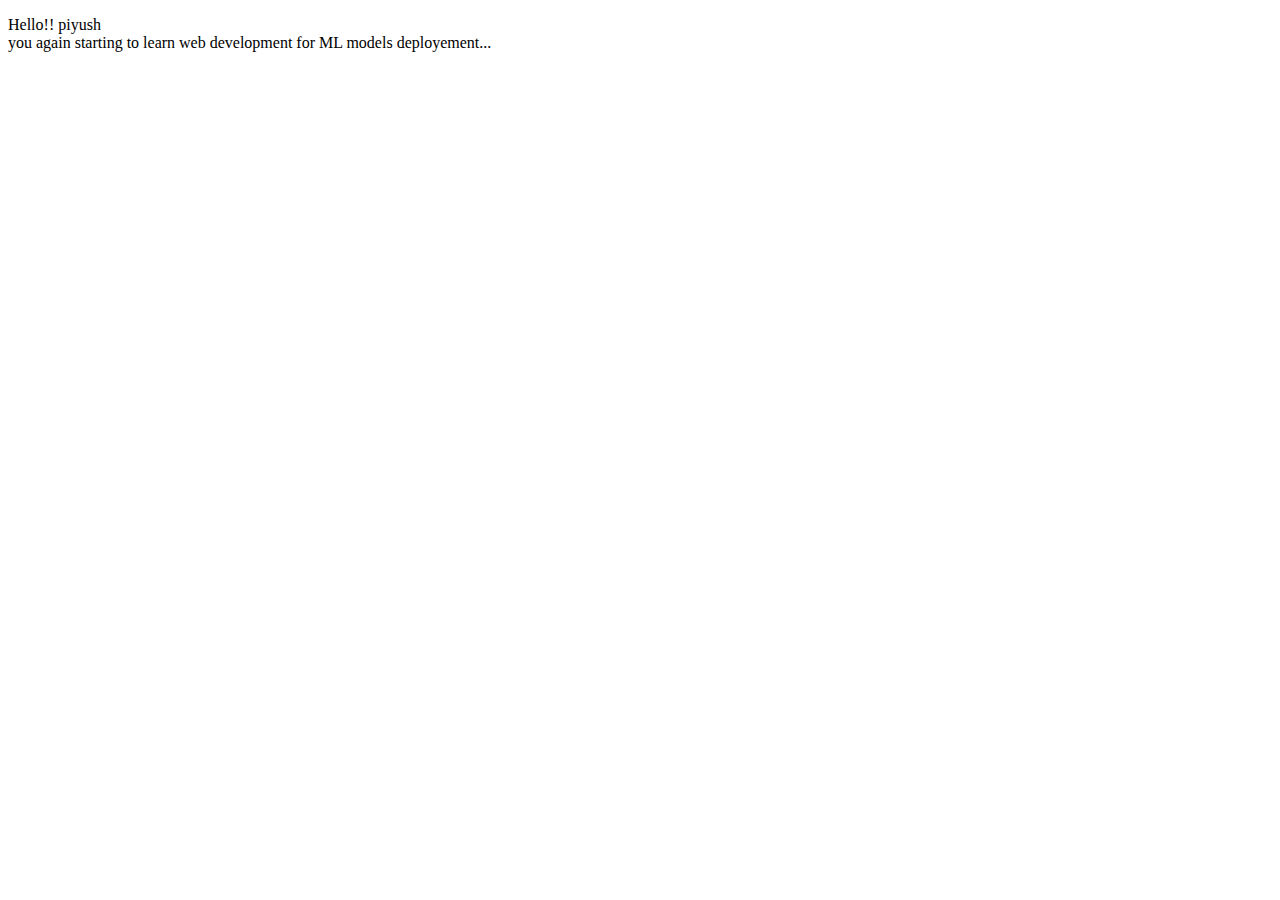
<file: Day-1 How Websites Works/index.html>
<!DOCTYPE html>
<html lang="en">
<head>
    <meta charset="UTF-8">
    <meta name="viewport" content="width=device-width, initial-scale=1.0">
    <title>Document</title>
</head>
<body>
    <p>Hello!! piyush <br> you again starting to learn web development for ML models deployement...</p>
</body>
</html>
</file>
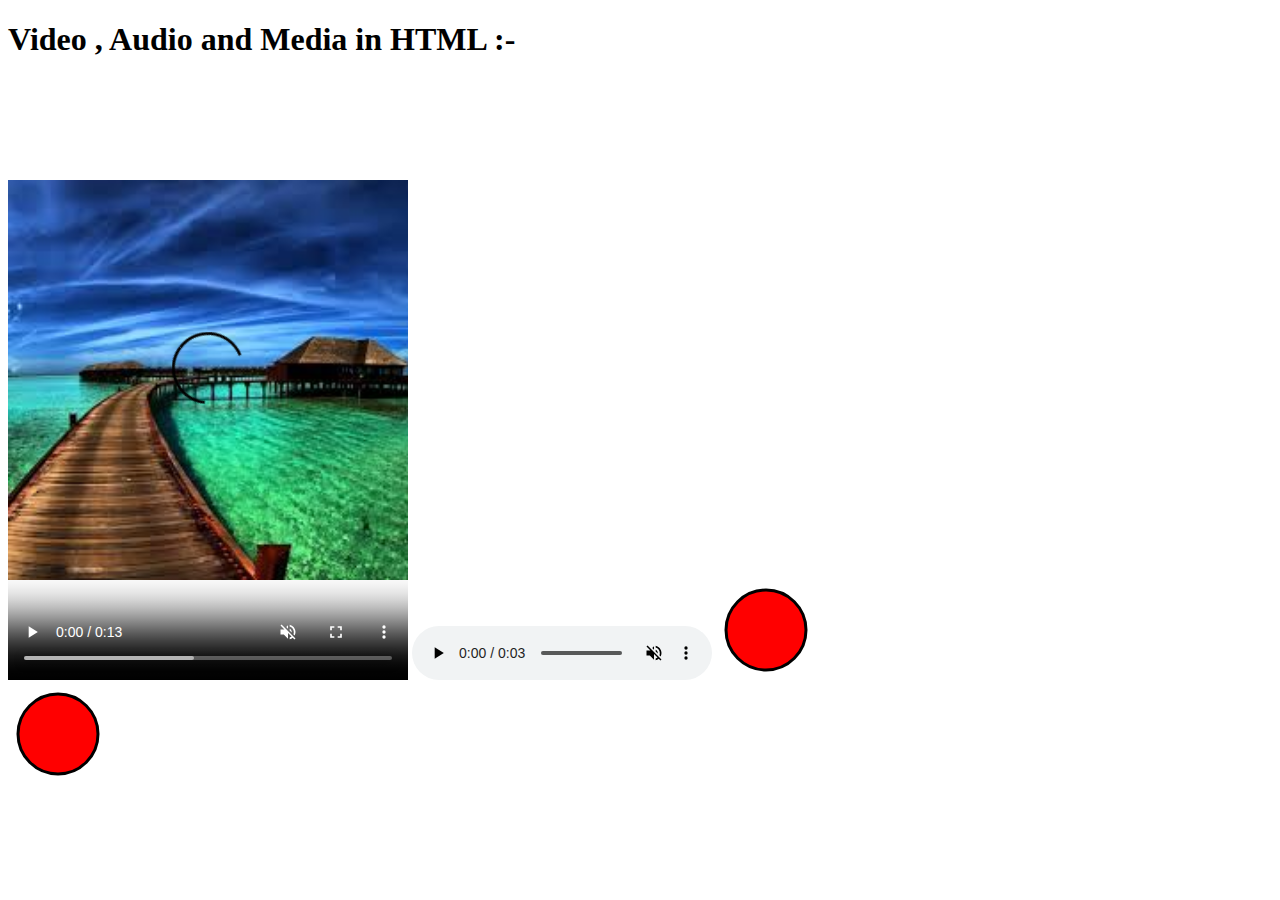
<file: Day-10 Video ,Audio and Media in HTML/index.html>
<!DOCTYPE html>
<html lang="en">
<head>
    <meta charset="UTF-8">
    <meta name="viewport" content="width=device-width, initial-scale=1.0">
    <title>Video , Audio and Media -HTML</title>
</head>
<body>
    <h1>Video , Audio and Media in HTML :-</h1>
    <video src="video.mp4" controls width="400"  height="600" loop muted  poster="img1.jpeg"></video> <!--autoplay-->

    <audio src="Video 10_sachin.mp3" controls loop muted ></audio> <!--autoplay -->

    <svg height="100" weight="100">
        <circle cx="50" cy="50" r="40" stroke="black" stroke-width="3" fill="red"/>
    </svg>

    <img  src="img.svg" alt="svg image">

    <!-- quick quiz -->
</body>
</html>
</file>
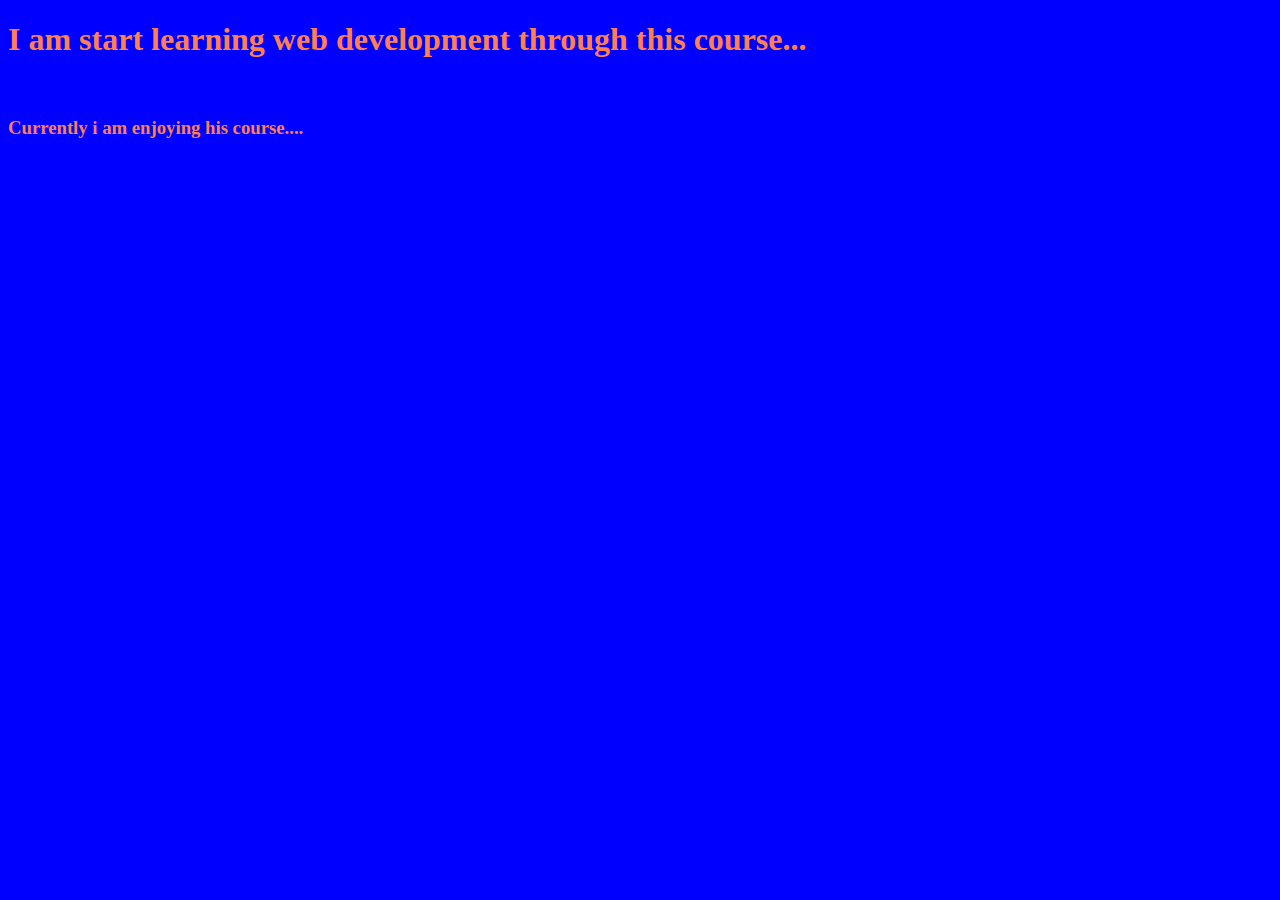
<file: Day-2 First HTML Website/index.html>
<!DOCTYPE html>
<html lang="en">
<head>
    <meta charset="UTF-8">
    <meta name="viewport" content="width=device-width, initial-scale=1.0">
    <title>Web dev course by Harry Bhai</title>

    <link rel="stylesheet" href="style.css">
</head>
<body>
    <h1>I am start learning web development through this course...</h1>
    <br>
    <h3>Currently i am enjoying his course....</h3>

    <script src="script.js"></script>
</body>
</html>
</file>
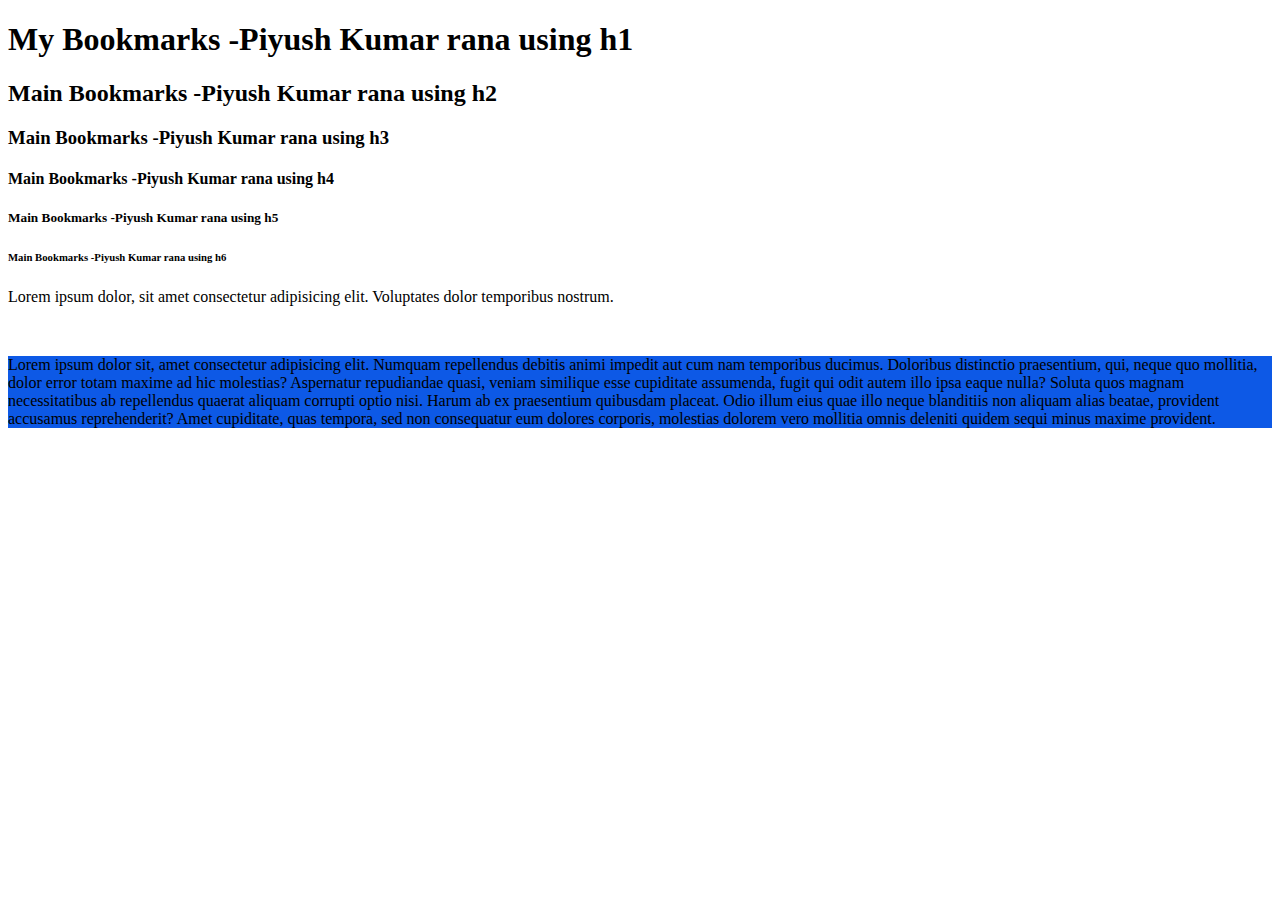
<file: Day-4 Heading , Paragraphs and Links/index.html>
<!DOCTYPE html>
<html lang="en">
<head>
    <meta charset="UTF-8">
    <meta name="viewport" content="width=device-width, initial-scale=1.0">
    <title>My Bookmarks -Piyush Kumar</title>
</head>
<body>
    <h1>My Bookmarks -Piyush Kumar rana using h1</h1>
    <h2>Main Bookmarks -Piyush Kumar rana using h2</h2>
    <h3>Main Bookmarks -Piyush Kumar rana using h3</h3>
    <h4>Main Bookmarks -Piyush Kumar rana using h4</h4>
    <h5>Main Bookmarks -Piyush Kumar rana using h5</h5>
    <h6>Main Bookmarks -Piyush Kumar rana using h6</h6>

    <p>Lorem ipsum dolor, sit amet consectetur adipisicing elit. Voluptates dolor temporibus nostrum.</p>
    <br>
    <p style="background-color: rgb(13, 89, 230) ;">Lorem ipsum dolor sit, amet consectetur adipisicing elit. Numquam repellendus debitis animi impedit aut cum nam temporibus ducimus. Doloribus distinctio praesentium, qui, neque quo mollitia, dolor error totam maxime ad hic molestias? Aspernatur repudiandae quasi, veniam similique esse cupiditate assumenda, fugit qui odit autem illo ipsa eaque nulla? Soluta quos magnam necessitatibus ab repellendus quaerat aliquam corrupti optio nisi. Harum ab ex praesentium quibusdam placeat. Odio illum eius quae illo neque blanditiis non aliquam alias beatae, provident accusamus reprehenderit? Amet cupiditate, quas tempora, sed non consequatur eum dolores corporis, molestias dolorem vero mollitia omnis deleniti quidem sequi minus maxime provident.</p>
    </body>
</html>
</file>
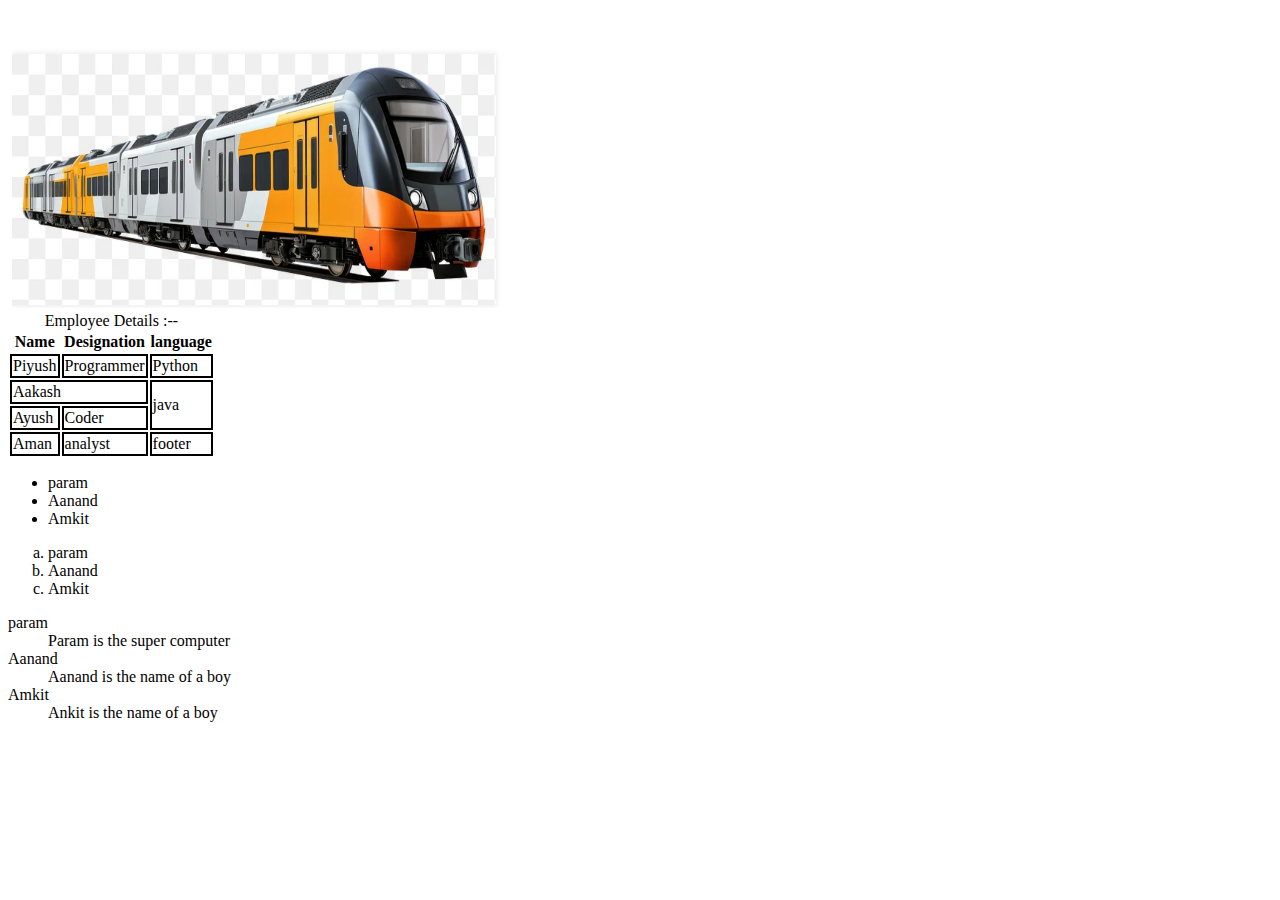
<file: Day-5 Image , Lists and Tables/index.html>
<!DOCTYPE html>
<html lang="en">
<head>
    <meta charset="UTF-8">
    <meta name="viewport" content="width=device-width, initial-scale=1.0">
    <title>Document</title>
    <link rel="stylesheet" href="style.css">
</head>
<body>
    <img width="500" height="300" src="train_image.png" alt="Train Image">
    <table>
        <caption>Employee Details :--</caption>
        <thead>
            <tr>
                <th>Name</th>
                <th>Designation</th>
                <th>language</th>
            </tr>
        </thead>
        
        <tbody>
            <tr>
                <td >Piyush</td>
                <td >Programmer</td>
                <td >Python</td>
            </tr>
    
            <tr>
                <td colspan="2">Aakash</td>
                <td rowspan="2">java</td>
            </tr>

            <tr>
                <td>Ayush</td>
                <td>Coder</td>
            </tr>
        </tbody>
        
        <tfoot>
            <tr>
                <td>Aman</td>
                <td>analyst</td>
                <td>footer</td>
            </tr>
        </tfoot>
        
    </table>

    <ul>
        <li>param</li>
        <li>Aanand</li>
        <li>Amkit</li>
    </ul>

    
    <ol type="a">
        <li>param</li>
        <li>Aanand</li>
        <li>Amkit</li>
    </ol>

    
    <dl>
        <li><di>param</di></li>
        <dd>Param is the super computer</dd>
        <li>Aanand</li>
        <dd>Aanand is the name of a boy</dd>
        <li>Amkit</li>
        <dd>Ankit is the name of a boy</dd>
    </ul>
</body>
</html>
</file>
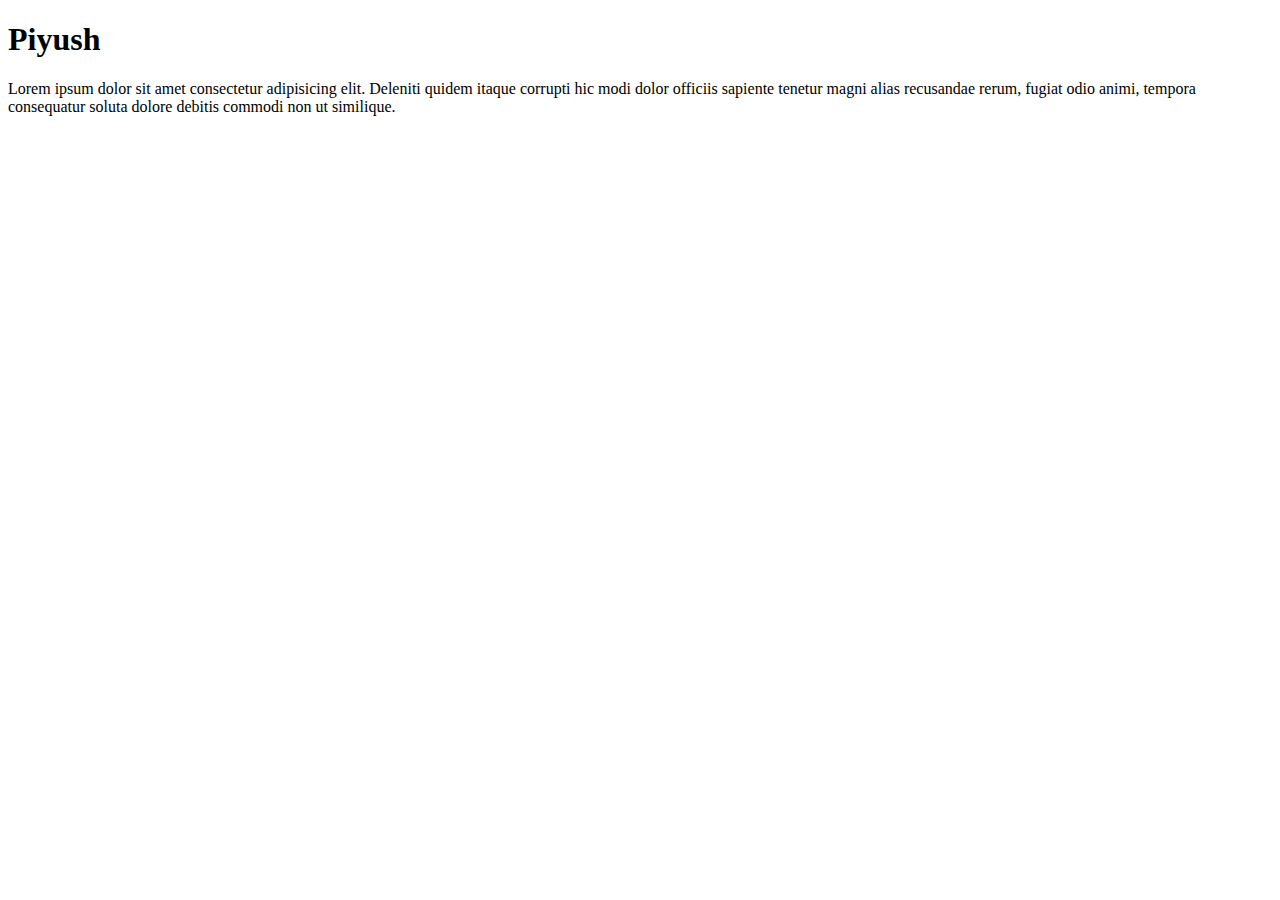
<file: Day-6 SEO and Core Web Vitals/index.html>
<!DOCTYPE html>
<html lang="en">
<head>
    <meta charset="UTF-8">
    <meta name="viewport" content="width=device-width, initial-scale=1.0">
    <title>Piyush - CodeWithPiyush</title>
    <meta name="description" content="This is the page which contains description about Piyush.">
</head>
<body>
    <!--SEO : Search Engine Optimization-->
    <!--CLS : Cummalative Layout Shift-->
    <!--LCP : Largest Contentful Paint-->
    <!--FCP : First Contntful Paint-->
    <!--FID : First Input Delay-->
    <h1>Piyush</h1>
    <p>Lorem ipsum dolor sit amet consectetur adipisicing elit. Deleniti quidem itaque corrupti hic modi dolor officiis sapiente tenetur magni alias recusandae rerum, fugiat odio animi, tempora consequatur soluta dolore debitis commodi non ut similique.</p>
</body>
</html>
</file>
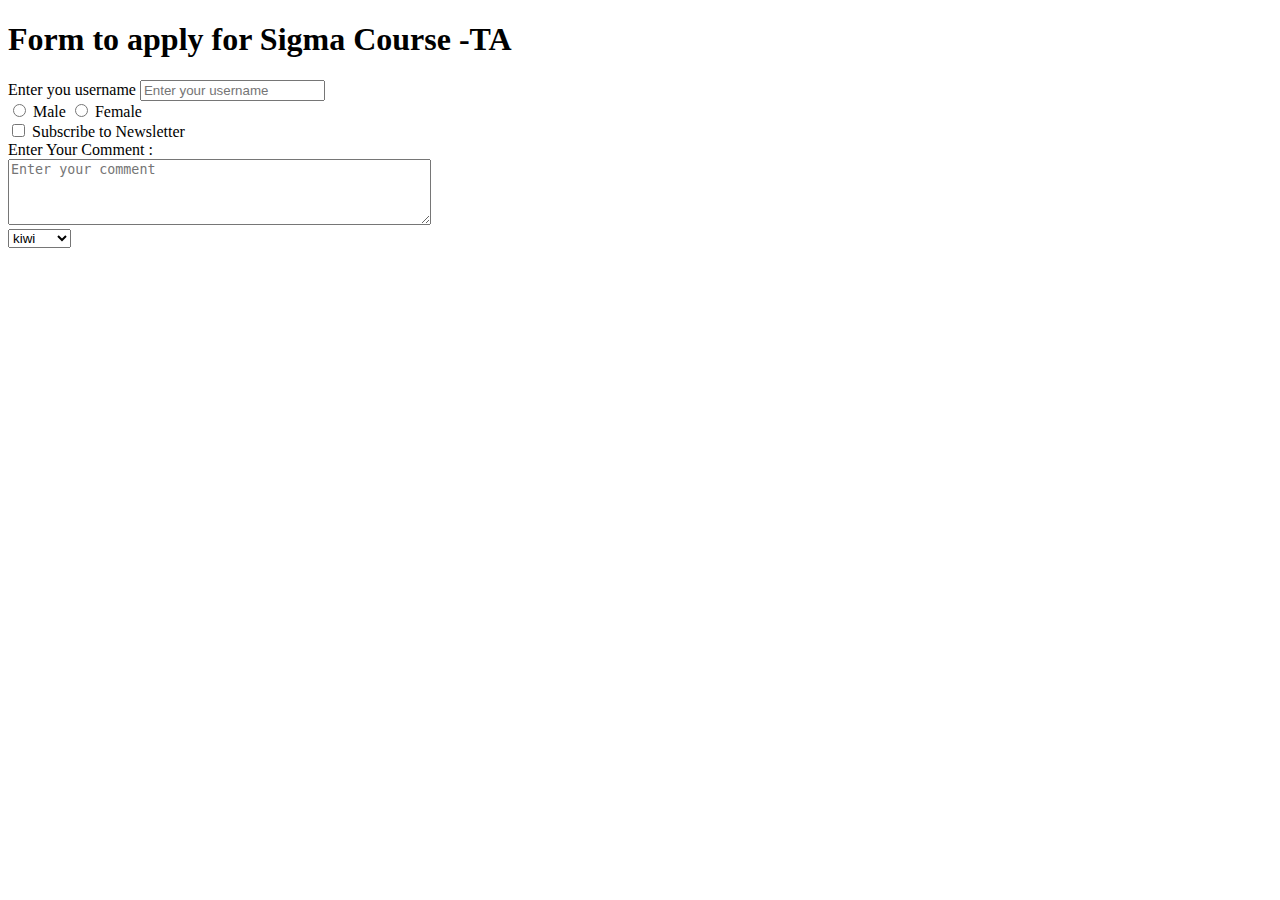
<file: Day-7 Forms and Input Tags/index.html>
<!DOCTYPE html>
<html lang="en">
<head>
    <meta charset="UTF-8">
    <meta name="viewport" content="width=device-width, initial-scale=1.0">
    <title>Forms - Let's Learn it</title>
</head>
<body>
    <h1>Form to apply for Sigma Course -TA</h1>

    <form action="POST">

        <div>
            <label for="username">Enter you username </label>
            <input type="text" name="username" id="username" placeholder="Enter your username">
        </div>

        <div>
            <input type="radio" name="gender" id="male" value="male">
            <label for="male">Male</label>
            <input type="radio" name="gender" id="female" value="female">
            <label for="female">Female</label>
        </div>

        <div>
            <input type="checkbox" id="subscribe" name="subscribe" value="yes">
            <label for="subscribe">Subscribe to Newsletter</label>
        </div>

        <div>
            <label for="comment">Enter Your Comment :</label>
            <br>
            <textarea name="comment" id="comment" placeholder="Enter your comment" rows="4" cols="50"></textarea>
        </div>

        <div>
            <select name="fruit" id="fruit">
                <option value="kiwi">kiwi</option>
                <option value="mango">mango</option>
                <option value="apple">apple</option>
            </select>
        </div>

    </form>
</body>
</html>
</file>
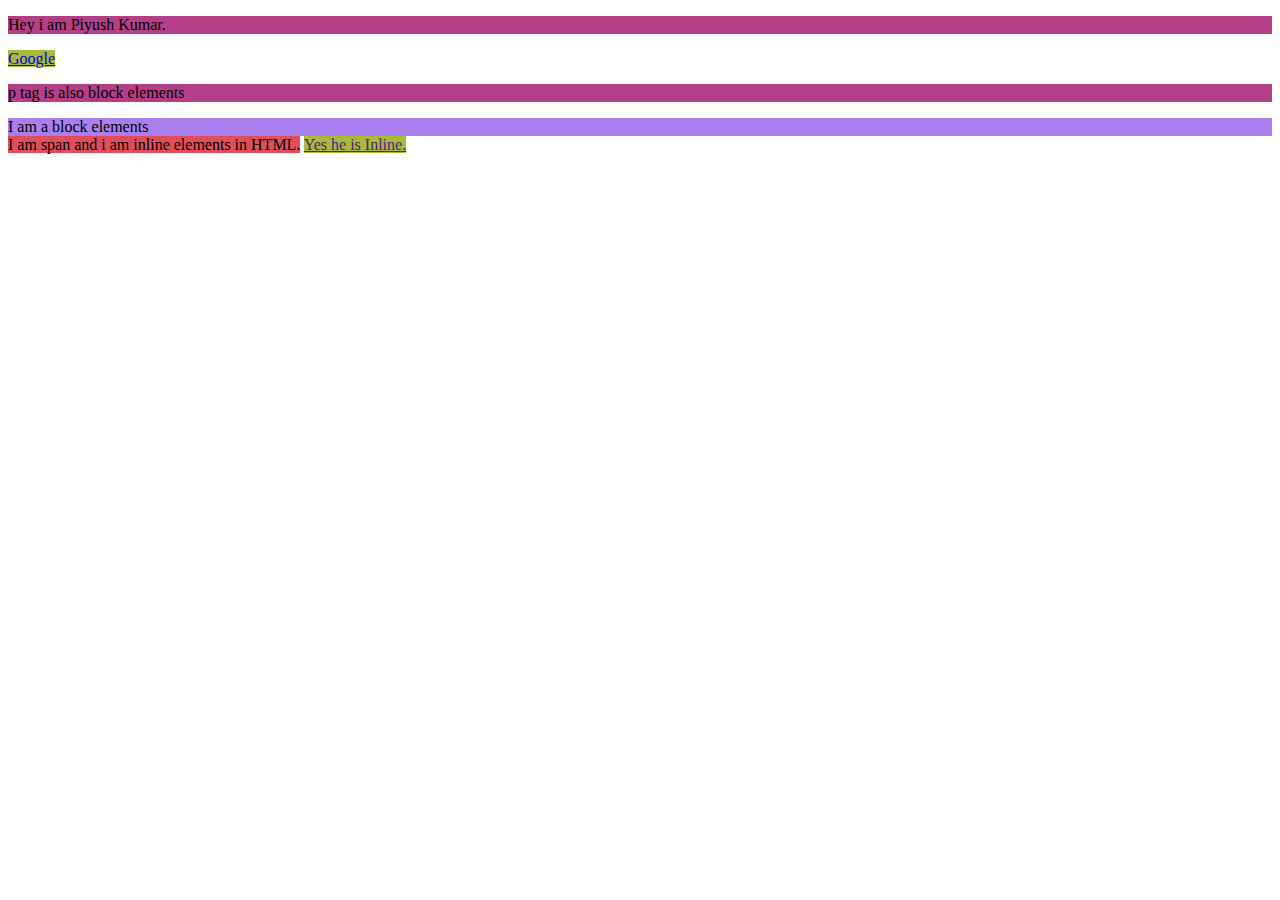
<file: Day-8 Inline and Block ELements in HTML/index.html>
<!DOCTYPE html>
<html lang="en">
<head>
    <meta charset="UTF-8">
    <meta name="viewport" content="width=device-width, initial-scale=1.0">
    <title>Inline and Block Elements -HTML</title>
    <link rel="stylesheet" href="style.css">
</head>
<body>
    <p>Hey i am Piyush Kumar.</p>
    <a href="https:www.google.com">Google</a>
    <p>p tag is also block elements</p>
    <div>I am a block elements</div>
    <span>I am span and i am inline elements in HTML.</span>
    <a href=""> Yes he is Inline.</a>
</body>
</html>
</file>
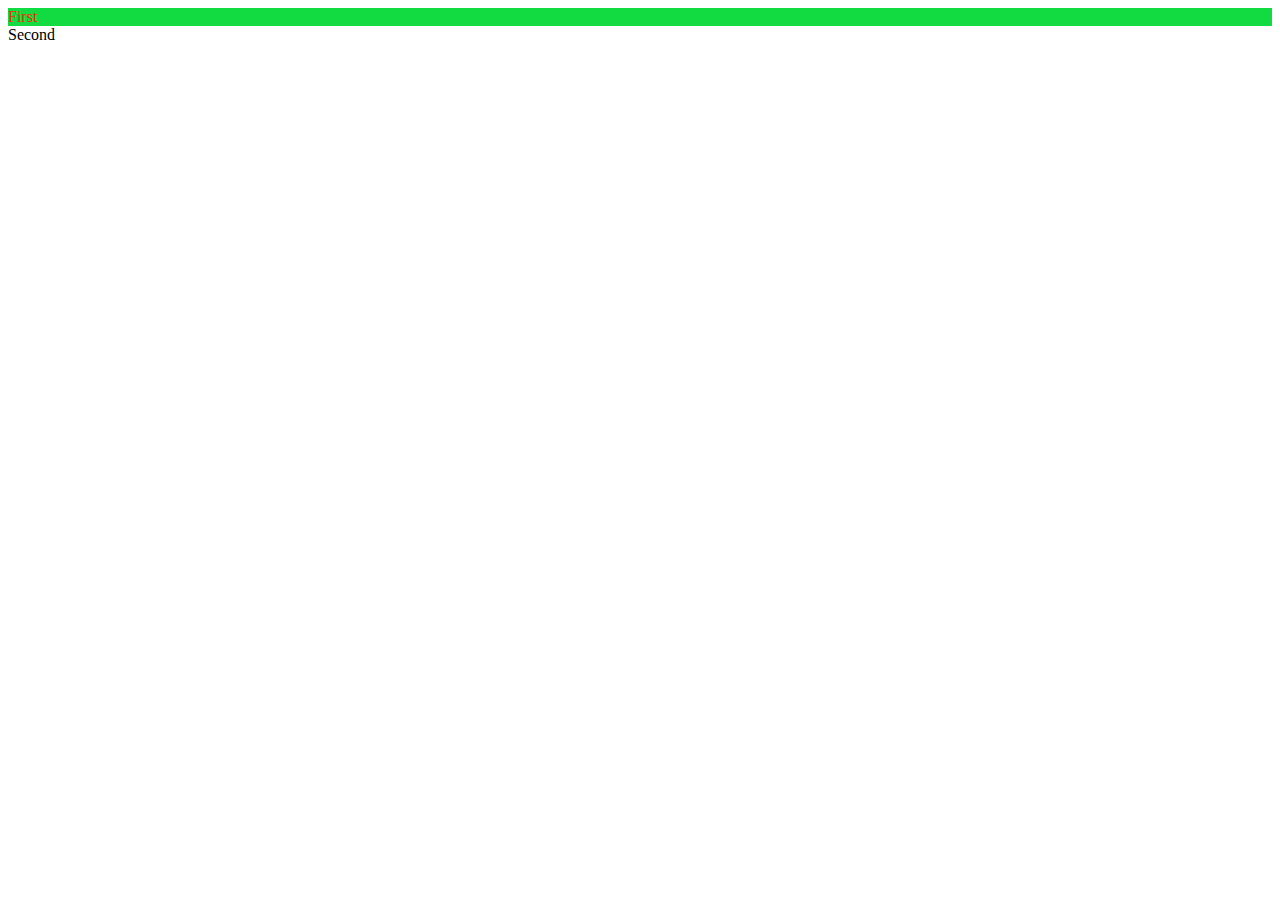
<file: Day-9 ID and Classes in HTML/index.html>
<!DOCTYPE html>
<html lang="en">
<head>
    <meta charset="UTF-8">
    <meta name="viewport" content="width=device-width, initial-scale=1.0">
    <title>ID and Classes -HTML</title>
    <link rel="stylesheet" href="style.css">
</head>
<body>
    <div id="firstdiv" class="red bg-yellow">First</div>
    <div id="seconddiv" >Second</div>
    <span class="red"></span>
</body>
</html>
</file>
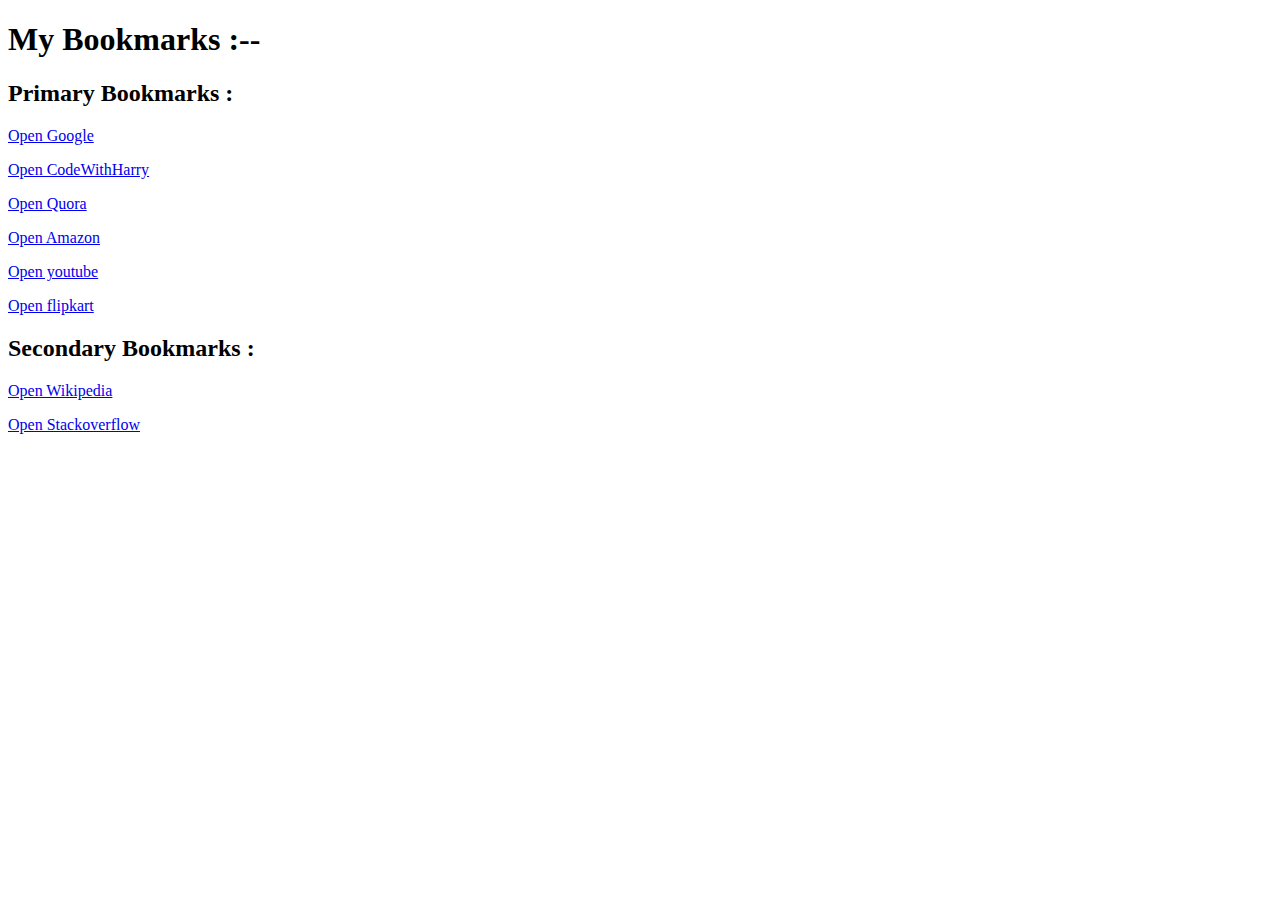
<file: Day-4 Heading , Paragraphs and Links/Bookmarks.html>
<!DOCTYPE html>
<html lang="en">
<head>
    <meta charset="UTF-8">
    <meta name="viewport" content="width=device-width, initial-scale=1.0">
    <title>My Bookmarks -CodeWithPiyush</title>
</head>
<body>
    <h1>My Bookmarks :--</h1>
    <h2>Primary Bookmarks :</h2>
    <p><a target="_blank" href="http://www.google.com">Open Google</a></p>
    <p><a target="_blank" href="http://www.CodeWithHarry.com">Open CodeWithHarry</a></p>
    <p><a target="_blank" href="http://www.quora.com">Open Quora</a></p>
    <p><a target="_blank" href="http://www.amazon.com">Open Amazon</a></p>
    <p><a target="_blank" href="http://www.youtube.com">Open youtube</a></p>
    <p><a target="_blank" href="http://www.flipkart.com">Open flipkart</a>
    <h2>Secondary Bookmarks :</h2>
    <p><a target="_blank" href="http://www.wikipedia.com">Open Wikipedia</a></p>
    <p><a target="_blank" href="http://www.stackoverflow.com">Open Stackoverflow</a></p>
</body>
</html>
</file>
<file: Day-2 First HTML Website/style.css>
body{
    background-color: blue;
    color: coral;
}
</file>
<file: Day-5 Image , Lists and Tables/style.css>
td{
    border: 2px solid black;
}
</file>
<file: Day-8 Inline and Block ELements in HTML/style.css>
p{
    background-color: rgb(180, 63, 135);
}

a{
    background-color: rgb(167, 187, 56);
}

div{
    background-color: rgb(169, 126, 239);
}

span{
    background-color: rgb(226, 77, 90);
}
</file>
<file: Day-9 ID and Classes in HTML/style.css>
/* . is used to access class attribute */

.red {
    color: rgb(240, 49, 6);
}

.bg-yellow{
    background-color: rgb(17, 219, 64);
}

/* # is used to access ID attribute */

/* #firstdiv{
    background-color: blue;
} */
</file>
